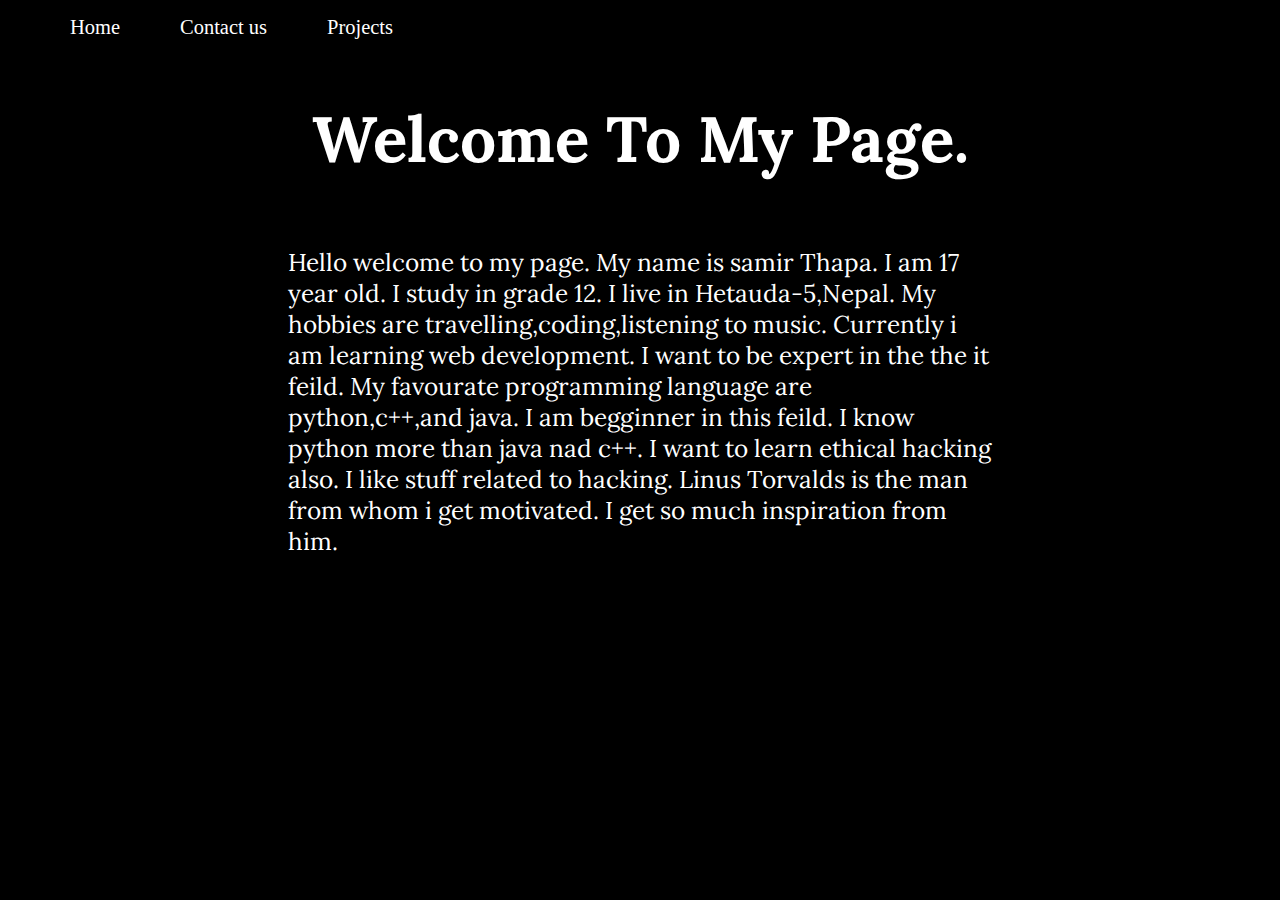
<file: index.html>
<!DOCTYPE html>
<html>
<head>
	<title>Samir Thapa</title>
	<link rel="stylesheet" href="styles.css">
	 <link href="https://fonts.googleapis.com/css2?family=Lora&display=swap" rel="stylesheet"> 
</head>
<body>
	<header class="header">
		<nav class="navigation">
			<ul class="ul">
				<li><a href="index.html" title="">Home</a></li>
				<li><a href="contactus.html" title="">Contact us</a></li>
				<li><a href="https://github.com/thapasamir" title="">Projects</a></li>
			</ul>
		</nav>
		
	</header><!-- /header -->	
  </main>
  <section>
  	<div class="head">
  	<h1>Welcome To My Page.</h1>
  </div>
	<div class="introduction">
		<p>Hello welcome to my page. My name is samir Thapa. I am 17 year old. I study in grade 12. I live in Hetauda-5,Nepal. My hobbies are travelling,coding,listening to music. Currently i am learning web development. I want to be expert in the the it feild. My favourate programming language are python,c++,and java. I am begginner in this feild. I know python more than java nad c++. I want to learn ethical hacking also. I like stuff related to hacking. Linus Torvalds is the man from whom i get motivated. I get so much inspiration from him.</p>

	</div>
 </section>
</body>
</html>
</file>
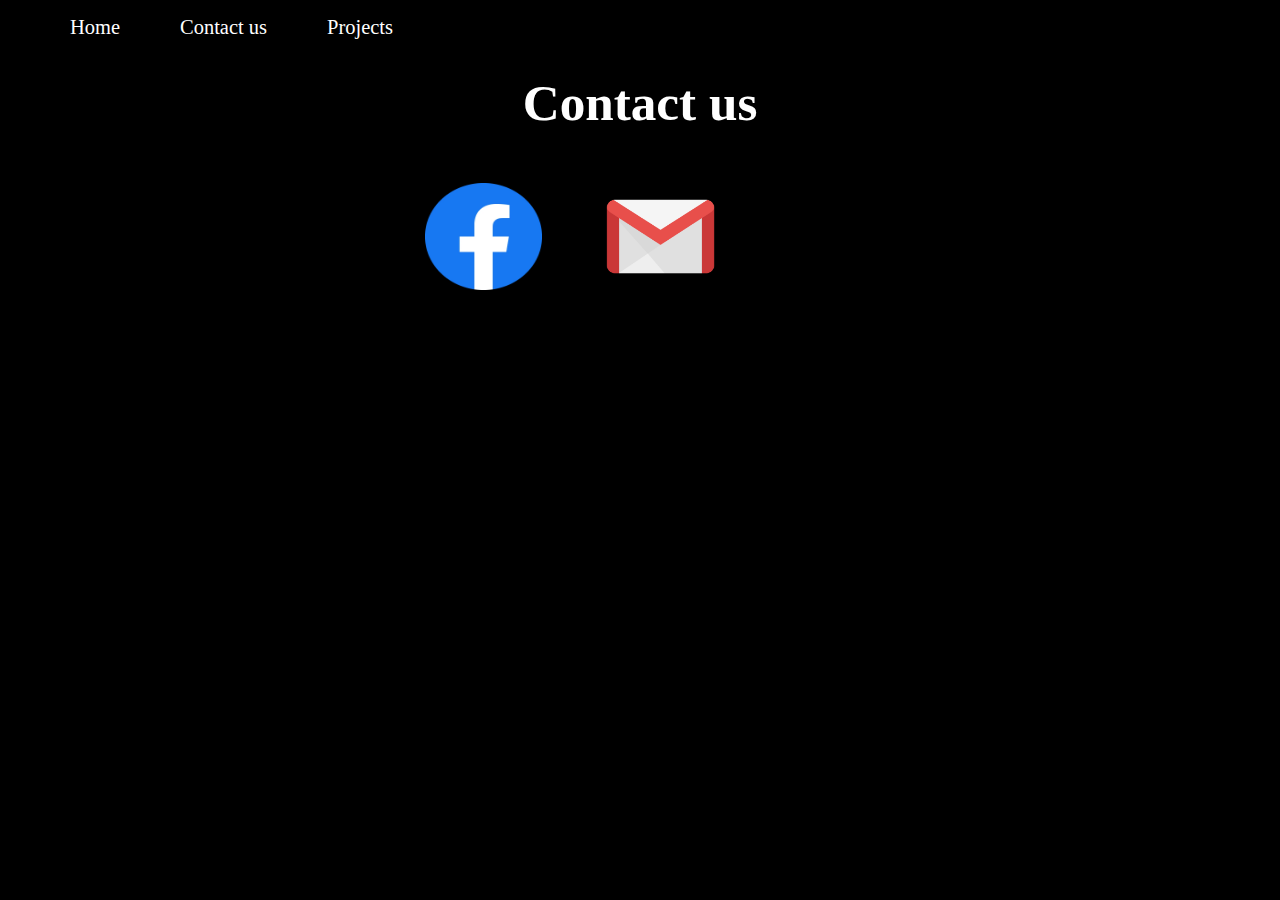
<file: contactus.html>
<!DOCTYPE html>
<html>
<head>
	<link rel="stylesheet" type="text/css" href="styles.css">
	<style type="text/css" media="screen">
		h1{
			display:flex;
	flex-direction:column;
	align-items:center;
	font-family: 'Lora', serif;
	font-size: 4vw;
		}
.social{
	display: flex;
	justify-content: center;
}		
	</style>
	<title>Contact us</title>
	
</head>
<body>
		<header class="header">
		<nav class="navigation">
			<ul class="ul">
				<li><a href="index.html" title="">Home</a></li>
				<li><a href="" title="">Contact us</a></li>
				<li><a href="" title="">Projects</a></li>
			</ul>
		</nav>
		
	</header><!-- /header -->
	<h1> Contact us</h1>
	<div class="social">
	<ul class="ul">
				<li><a href="https://www.facebook.com/profile.php?id=100052128484606" title=""><img src="image/fb.png" alt="error loading media.." height="107px" width="117px"></a></li>
				<li><a href="mailto: thapa.qw12@gmail.com" title=""><img src="image/gmail.png" alt="error loading media.." height="107px" width="117px"></a></li>
				<li><a href="phoneno.html" title=""><img src="image/phone.png" alt="error loading media.." height="107px" width="117px"></a></li>
					</ul>
				</div>
</body>
</html>
</file>
<file: styles.css>
/*style for body*/
body{
	margin: 0px;
	padding: 0px;
	background-color: black;
	color: white;
	box-sizing: border-box;
}
/*Making bg lite using before after psudo selector*/
.header::before{
	content:"";
	background:url('https://source.unsplash.com/1600x900/?nature') no-repeat center center/cover;
	position: absolute;
	width: 100%;
	height: 100%;
	top: 0;
	left: 0;
	opacity: 0.4;
	z-index: -1;
}

/*style for navigation*/
.ul{
	display: flex;
	flex-direction: row;
}
li{
	list-style: none;
	padding:0px 30px;
}
a{
	text-decoration: none;
	color: white;
	font-size: 1.6vw;
}
   a:hover{
	color: red;
	font-size: 2.5vw;
    }

/*style for Heading*/
.head{
	display:flex;
	flex-direction:column;
	align-items:center;
	font-family: 'Lora', serif;
	font-size: 2.5vw;
}
/*style for introduction*/
.introduction{
	font-family: 'Lora', serif;
	font-size: 1.9vw;
	display: flex;
	width: 55%;
	margin: auto;	
}
.img{
	width: 400px;
	height: auto;
	position: absolute;
	left: 6px;
right: 42px;
top: 220px;
bottom: 32px;
}
</file>
